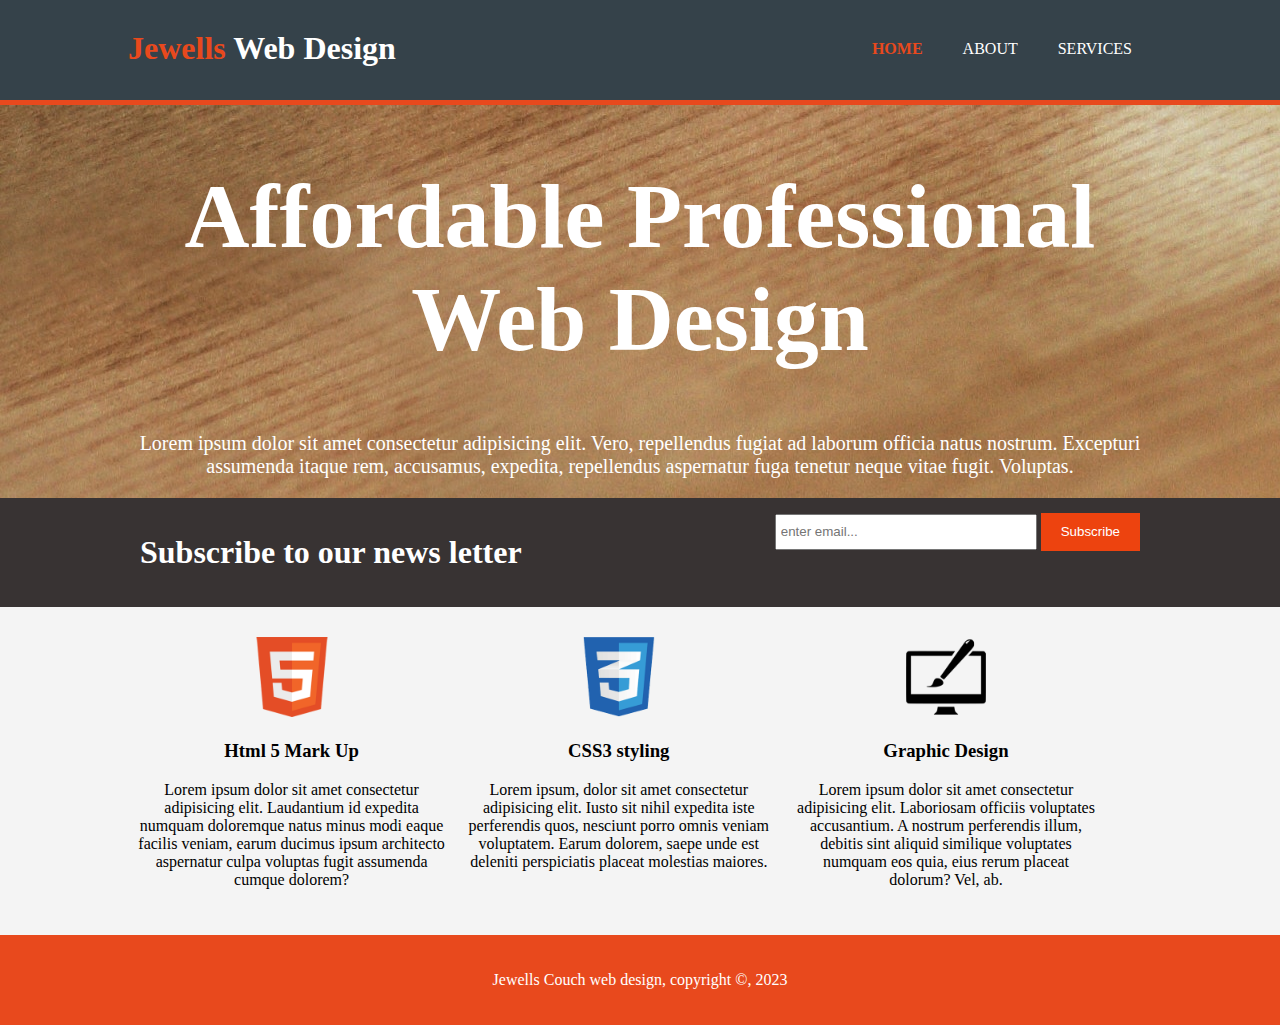
<file: index.html>
<!DOCTYPE html>
<html lang="en">
<head>
    <meta charset="UTF-8">
    <meta http-equiv="X-UA-Compatible" content="IE=edge">
    <meta name="viewport" content="width=device-width, initial-scale=1.0">
    <link rel="stylesheet" href="style.css">
    <title>3 Page Responsive Site | Home </title>
</head>
<body>
<header>
<div class="container">
<div id="branding">
<h1><span class="highlight">Jewells</span> Web Design</h1>
</div>
<nav>
<ul>
<li class="current"><a href="index.html">Home</a></li> 
<li> <a href="about.html">About</a></li> 
<li> <a href="services.html">Services</a></li> 
</ul>
</nav>
</div>
</header>
<section id="showcase">
<div class="container">
<h1>Affordable Professional Web Design</h1>
<p>Lorem ipsum dolor sit amet consectetur adipisicing elit. Vero, repellendus fugiat ad laborum officia natus nostrum. Excepturi assumenda itaque rem, accusamus, expedita, repellendus aspernatur fuga tenetur neque vitae fugit. Voluptas.</p>
</div>
</section>
<section id="newsletter">
<div class="container">
<h1>Subscribe to our news letter</h1>
<form>
<input type="email" placeholder="enter email...">
<button type="submit"class="button_1">Subscribe</button>
</form>
</div>
</section>
<section id="boxes">
<div class="container">
<div class="box">
<img src="imgs/logo_html.png">
<h3>Html 5 Mark Up</h3>
<p>Lorem ipsum dolor sit amet consectetur adipisicing elit. Laudantium id expedita numquam doloremque natus minus modi eaque facilis veniam, earum ducimus ipsum architecto aspernatur culpa voluptas fugit assumenda cumque dolorem?
</p>
</div>
<div class="box">
<img src="imgs/logo._css.png">
<h3>CSS3 styling</h3>
<p>Lorem ipsum, dolor sit amet consectetur adipisicing elit. Iusto sit nihil expedita iste perferendis quos, nesciunt porro omnis veniam voluptatem. Earum dolorem, saepe unde est deleniti perspiciatis placeat molestias maiores.</p>
</div>
<div class="box">
<img src="imgs/logo_brush.png">
<h3>Graphic Design</h3>
<p>Lorem ipsum dolor sit amet consectetur adipisicing elit. Laboriosam officiis voluptates accusantium. A nostrum perferendis illum, debitis sint aliquid similique voluptates numquam eos quia, eius rerum placeat dolorum? Vel, ab.</p>
</div>
</div>
</section>
<footer>
<p>Jewells Couch web design, copyright &copy, 2023</p>
</footer>




</body>
</html>
</file>
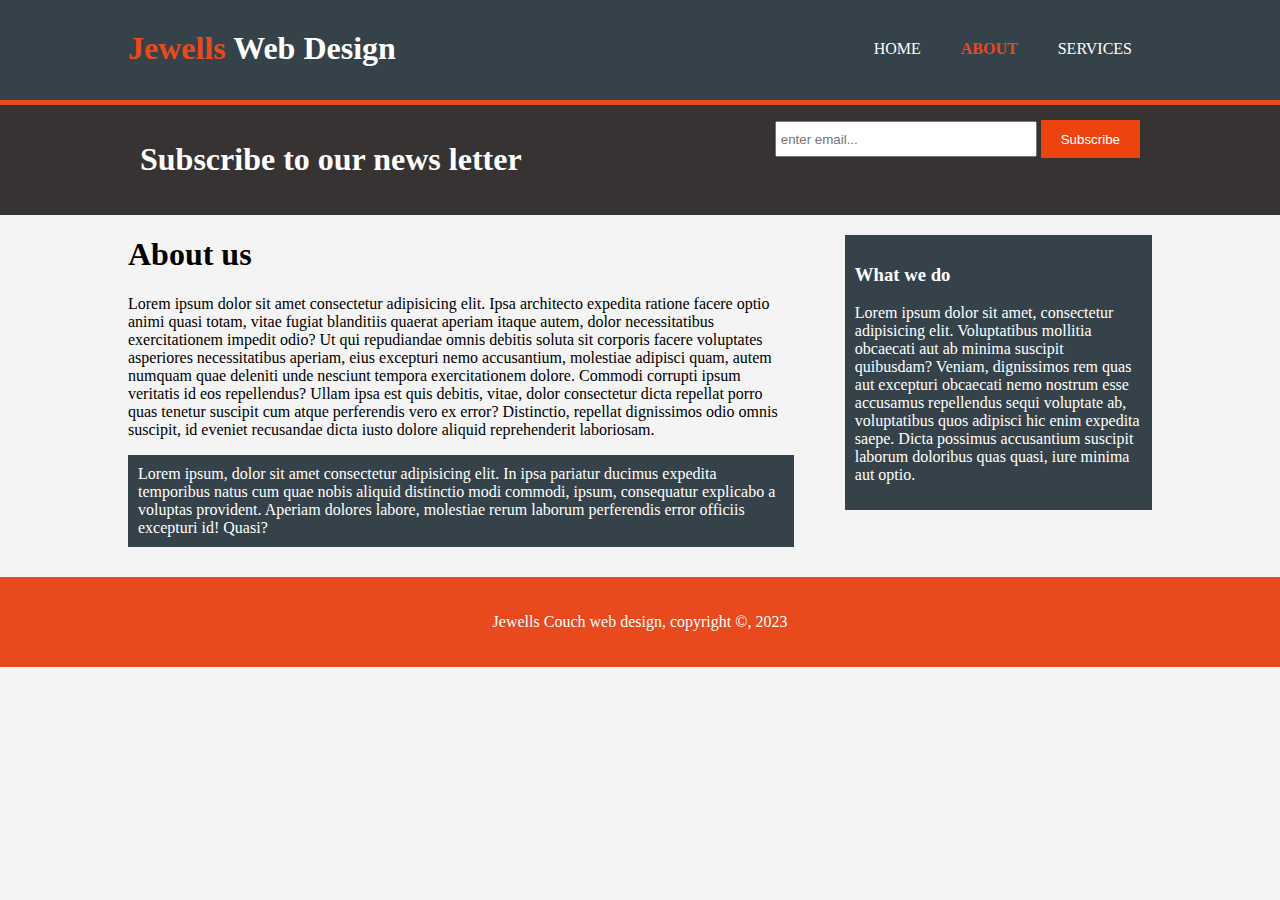
<file: about.html>
<!DOCTYPE html>
<html lang="en">
<head>
    <meta charset="UTF-8">
    <meta http-equiv="X-UA-Compatible" content="IE=edge">
    <meta name="viewport" content="width=device-width, initial-scale=1.0">
    <link rel="stylesheet" href="style.css">
    <title>3 Page Responsive Site | About</title>
</head>
<body>
<header>
<div class="container">
<div id="branding">
<h1><span class="highlight">Jewells</span> Web Design</h1>
</div>
<nav>
<ul>
<li><a href="index.html">Home</a></li>
<li class="current"><a href="about.html">About</a></li>
<li><a href="services.html">Services</a></li>
</ul>
</nav>
</div>
</header>
<section id="newsletter">
<div class="container">
<h1>Subscribe to our news letter</h1>
<form>
<input type="email" placeholder="enter email...">
<button type="submit"class="button_1">Subscribe</button>
</form>
</div>
</section>
<section id="main">
<div class="container">
<article id="main-col">
<h1 class="page-title">About us</h1>
<p>Lorem ipsum dolor sit amet consectetur adipisicing elit. Ipsa architecto expedita ratione facere optio animi quasi totam, vitae fugiat blanditiis quaerat aperiam itaque autem, dolor necessitatibus exercitationem impedit odio? Ut qui repudiandae omnis debitis soluta sit corporis facere voluptates asperiores necessitatibus aperiam, eius excepturi nemo accusantium, molestiae adipisci quam, autem numquam quae deleniti unde nesciunt tempora exercitationem dolore. Commodi corrupti ipsum veritatis id eos repellendus? Ullam ipsa est quis debitis, vitae, dolor consectetur dicta repellat porro quas tenetur suscipit cum atque perferendis vero ex error? Distinctio, repellat dignissimos odio omnis suscipit, id eveniet recusandae dicta iusto dolore aliquid reprehenderit laboriosam.</p>
<p class="dark">Lorem ipsum, dolor sit amet consectetur adipisicing elit. In ipsa pariatur ducimus expedita temporibus natus cum quae nobis aliquid distinctio modi commodi, ipsum, consequatur explicabo a voluptas provident. Aperiam dolores labore, molestiae rerum laborum perferendis error officiis excepturi id! Quasi?</p>
</article>
<aside id="sidebar">
<div class="dark">
<h3>What we do</h3>
<p>Lorem ipsum dolor sit amet, consectetur adipisicing elit. Voluptatibus mollitia obcaecati aut ab minima suscipit quibusdam? Veniam, dignissimos rem quas aut excepturi obcaecati nemo nostrum esse accusamus repellendus sequi voluptate ab, voluptatibus quos adipisci hic enim expedita saepe. Dicta possimus accusantium suscipit laborum doloribus quas quasi, iure minima aut optio.</p>
</div>
</aside>
</div>
</div>
</section>
<footer>
<p>Jewells Couch web design, copyright &copy, 2023</p>
</footer>















</body>
</html>
</file>
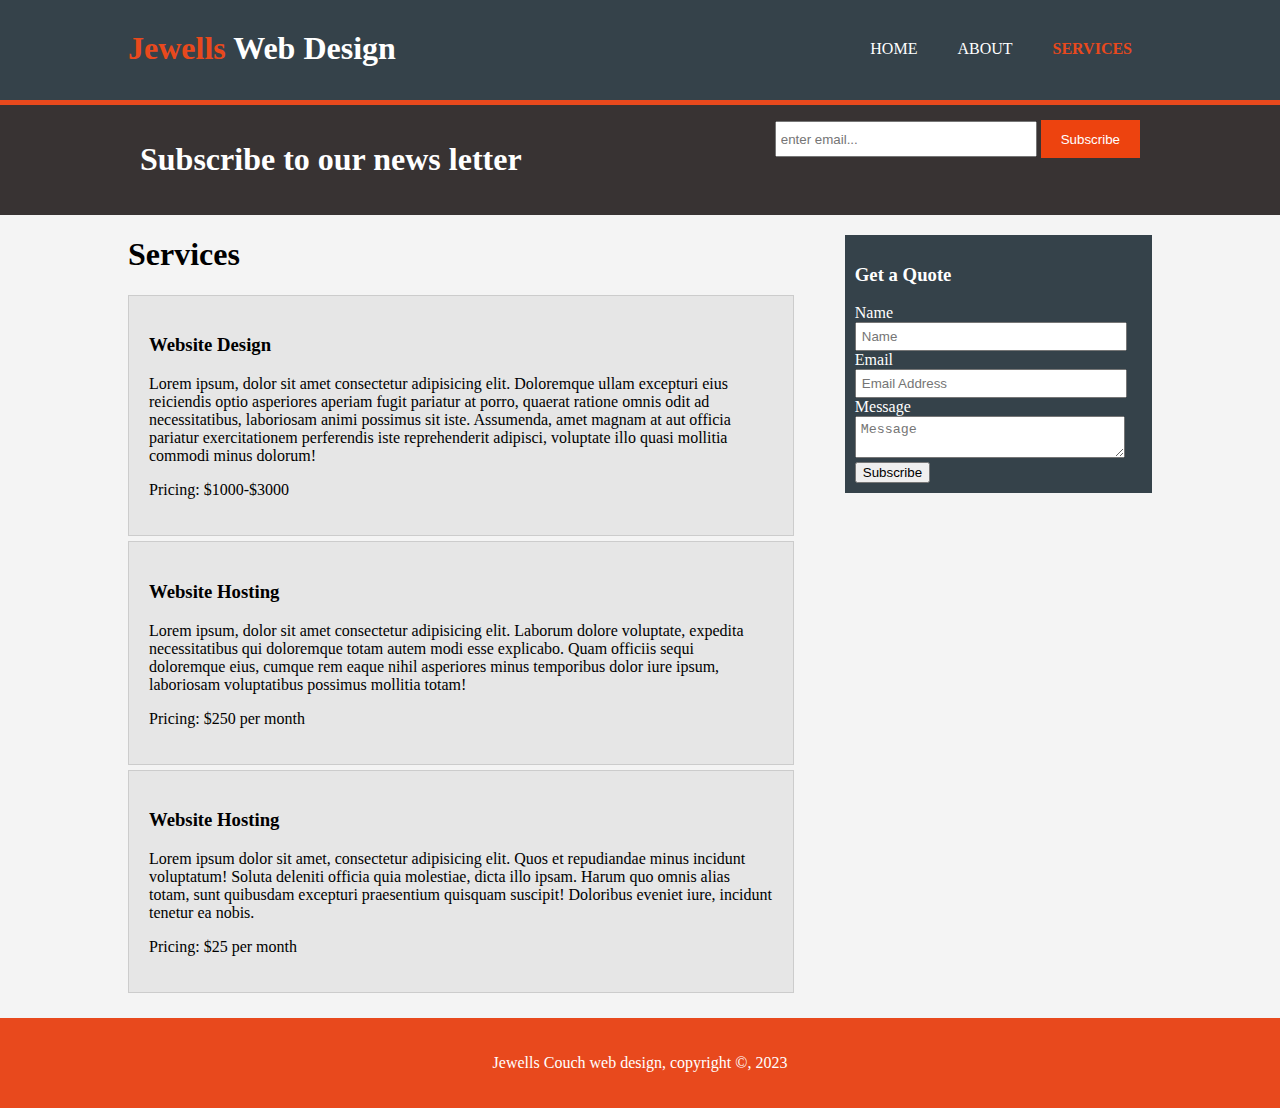
<file: services.html>
<!DOCTYPE html>
<html lang="en">
<head>
    <meta charset="UTF-8">
    <meta http-equiv="X-UA-Compatible" content="IE=edge">
    <meta name="viewport" content="width=device-width, initial-scale=1.0">
    <link rel="stylesheet" href="style.css">
    <title>3 Page Responsive Site | Services</title>
</head>
<body>
<header> 
<div class="container">
<div id="branding">
<h1><span class="highlight">Jewells</span> Web Design</h1>
</div>
<nav>
<ul>
<li><a href="index.html">Home</a></li>
<li><a href="about.html">About</a></li>
<li class="current"><a href="services.html">Services</a></li>
</ul>
</nav>
</div>
</header> 
<section id="newsletter">
<div class="container">
<h1>Subscribe to our news letter</h1>
<form>
<input type="email" placeholder="enter email...">
<button type="submit" class="button_1">Subscribe</button>
</form>
</div>
</section>
<section id="main">
<div class="container">
<article id="main-col">
<h1 class="page title">Services</h1>
<UL id="services">
<li>
<h3>Website Design</h3>
<P>Lorem ipsum, dolor sit amet consectetur adipisicing elit. Doloremque ullam excepturi eius reiciendis optio asperiores aperiam fugit pariatur at porro, quaerat ratione omnis odit ad necessitatibus, laboriosam animi possimus sit iste. Assumenda, amet magnam at aut officia pariatur exercitationem perferendis iste reprehenderit adipisci, voluptate illo quasi mollitia commodi minus dolorum!</P>
<p>Pricing: $1000-$3000</p>
</li>
<li>
<h3>Website Hosting</h3>
<p>Lorem ipsum, dolor sit amet consectetur adipisicing elit. Laborum dolore voluptate, expedita necessitatibus qui doloremque totam autem modi esse explicabo. Quam officiis sequi doloremque eius, cumque rem eaque nihil asperiores minus temporibus dolor iure ipsum, laboriosam voluptatibus possimus mollitia totam!</P>
<p>Pricing: $250 per month</p>
</li>
<li>
<h3>Website Hosting</h3>
<p>Lorem ipsum dolor sit amet, consectetur adipisicing elit. Quos et repudiandae minus incidunt voluptatum! Soluta deleniti officia quia molestiae, dicta illo ipsam. Harum quo omnis alias totam, sunt quibusdam excepturi praesentium quisquam suscipit! Doloribus eveniet iure, incidunt tenetur ea nobis.</P>
<p>Pricing: $25 per month</p>
</li>
</ul>
</article>
<aside id="sidebar">
<div class="dark">
<h3>Get a Quote</h3>
<form class="quote">
<div>
<label>Name</label><br>
<input type="text" placeholder="Name">
</div>
<div>
<label>Email</label><br>
<input type="email" placeholder="Email Address">
</div>
<div>
<label>Message</label><br>
<textarea placeholder="Message"></textarea>
</div>
<button lass="button_1">Subscribe</button>
</form>
</div>
</aside>
</div>
</section>
<footer>
<p>Jewells Couch web design, copyright &copy, 2023</p>
</footer>







</body>
</html>
</file>
<file: style.css>
body{
font:15px/1.5, Helvetica,sans-serif;
padding: 0;
margin:0;
background-color: #f4f4f4;
}
/*Global*/
.container{
width:80%;
margin:auto;
overflow:hidden;
}
ul{
margin:0;
padding:0;
}
.button_1{
height:38px;
background: #ed430f;
border:0;
padding-left:20px;
padding-right:20px;
color: #ffffff;
}
.dark{
padding: 10px 10px 10px 10px;
background: #35424a;
color:#ffffff;
margin-top:10px;
margin-bottom:10px;
}
/*Header*/
header{
background: #35424a;
color: #ffffff;
padding-top:30px;
min-height:70px;
border-bottom: #e8491d 5px solid;
}
header a {
color:#ffffff;
text-decoration:none;
text-transform:uppercase;
font-size:16px;
}
header li{
float: left;
display:inline;
padding: 0 20px 0 20px;
}
header #branding{
float:left;    
}
header #branding h1{
margin:0;    
}
header nav{
float:right;
margin-top:10px;
}
header .highlight, header .current a{
color:#e8491d;
font-weight:bold;
}
header a:hover{
color:#cccccc;
font-weight: bold;
}
/*showcase*/
#showcase{
min-height:350px;
background: url('imgs/showcase.jpg')no-repeat 0 -3000px;
text-align:center;
color:#ffffff;
}
#showcase{
font-size:45px;
}
#showcase p {
font-size:20px;
}
/*newsletter*/
#newsletter{
padding:15px;
color:#ffffff;
background:#383333;
}
#newsletter h1{
float:left;
}
#newsletter form{
float:right;    
}
#newsletter input[type="email"]{
padding:4px;
height:24px;
width:250px;
}
/*boxes*/
#boxes{
margin-top:20px;    
}
#boxes .box{
float:left;
text-align:center;
width:30%;
padding:10px;
}
#boxes .box img {
width:80px;
}
/*sidebar*/
aside#sidebar{
float:right;
width:30%;
margin-top:10px;
}
aside#sidebar .quote input, aside#sidebar .quote textarea{
width:90%;
padding:5px;
}
/*main-col*/
article#main-col{
float:left;
width:65%;
}
/*service*/
ul#services li{
list-style:none;
padding:20px;
border:#cccccc solid 1px;
margin-bottom:5px;
background:#e6e6e6;
}
footer{
padding:20px;
margin-top:20px;
color:#ffffff;
background-color:#e8491d;
text-align:center;
}
/*medica queries*/
@media(max-width: 768px) {
header#branding,
header nav,
header nav li,
#newsletter h1,
#newsletter form,
#boxes .box,
article#main-col,
aside#sidebar,
{
float:none;
text-align:center;
width:100%;
}
header{
padding-bottom:20px;
}
#showcase h1{
margin-top:40px;
}
#newsletter button, .quote button{
display:block;
width:100%;
}
#newsletter form input[type="email"],.quote input,.quote textarea{
width:100%;
margin-bottom:5px;
}
}
</file>
